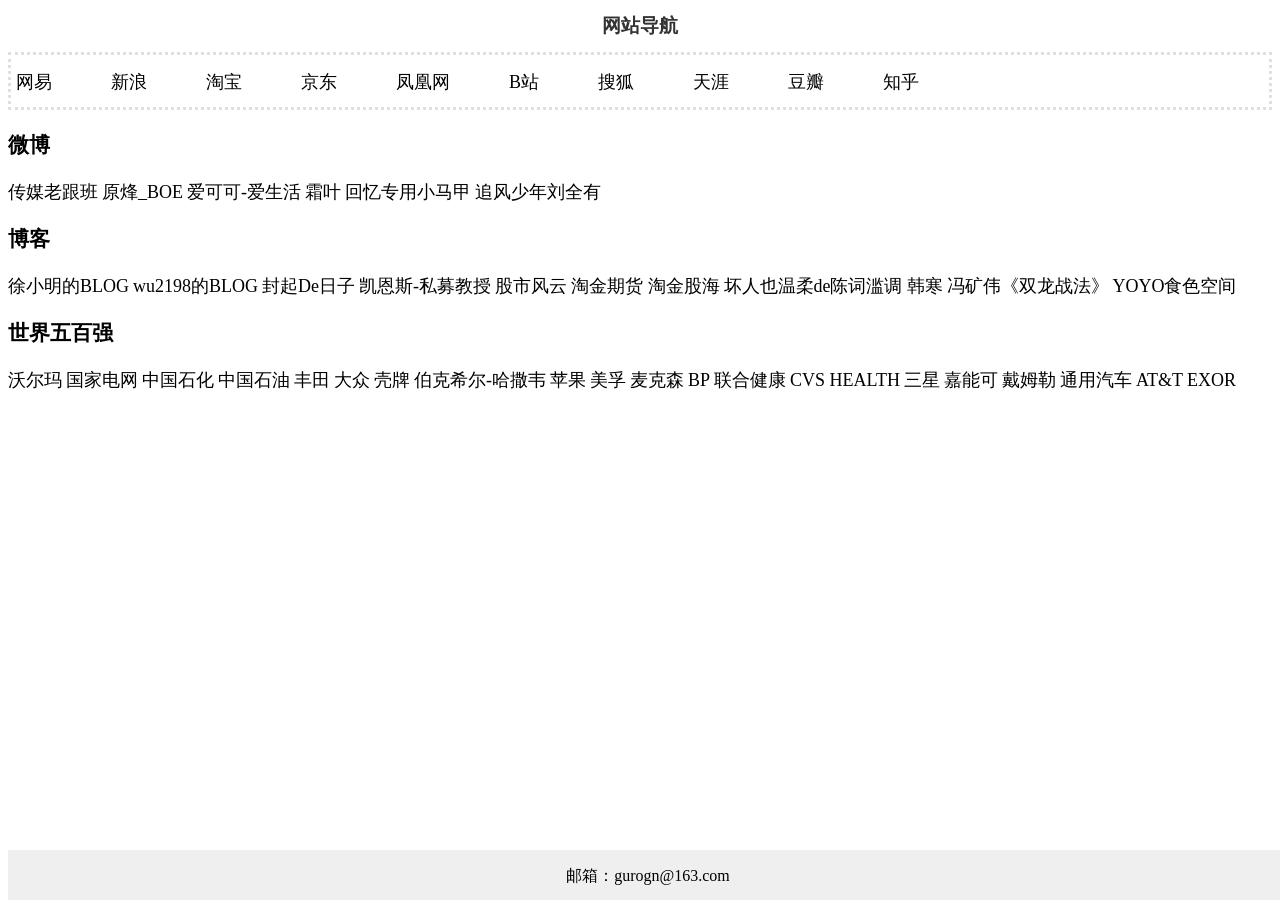
<file: index.html>
<!DOCTYPE html PUBLIC "-//W3C//DTD XHTML 1.0 Transitional//EN" "http://www.w3.org/TR/xhtml1/DTD/xhtml1-transitional.dtd">
<html xmlns="http://www.w3.org/1999/xhtml">

<head>
<meta http-equiv="Content-Type" content="text/html; charset=utf-8" />
<title>网站导航</title>
<style type="text/css">
.h1_css {
	font-size: larger;
	text-align: center;
	color: #333;
}

.mznavi {
	font-size: 36px;
	font-style: normal;
	text-transform: none;
	background-repeat: repeat;
	word-spacing: 50px;
	padding: 5px;
	text-align: left;
	border-top-style: dotted;
	border-right-style: dotted;
	border-bottom-style: dotted;
	border-left-style: dotted;
	border-top-color: #DFDFDF;
	border-right-color: #DFDFDF;
	border-bottom-color: #DFDFDF;
	border-left-color: #DFDFDF;
	clip: rect(auto,auto,auto,auto);
	margin-bottom: 20px;
}
.blog {
}
.microblog {
}

.fortune500_first20 {
	background-color: #FFF;
	font-size: 16px;
}
.mznavi a
{
	vertical-align: 26%;
}
a{
	font-size: 18px;
	clip: rect(auto,auto,auto,auto);
	border-top-style: none;
	border-right-style: none;
	border-bottom-style: none;
	border-left-style: none;

}

a:hover{ color:#F00;/*鼠标经过链接时颜色*/}
 
a:link {
	text-decoration:none;	
	color: black;
}
a:visited
{
	color: black;	
}
.footer{
	position: absolute;
	width: 100%;
	height: 50px;
	background-color: #EFEFEF;
	clip: rect(auto,auto,auto,auto);
	bottom: 0;
}
 
.footer p {
	clip: rect(auto,100px,auto,auto);
	text-align: center;
}

</style>
</head>

<body>
<h1 class="h1_css">网站导航</h1>
<div class="mznavi">
  <a href="http://www.163.com">网易</a>
  <a href="http://www.sina.com">新浪</a>
  <a href="http://www.taobao.com">淘宝</a>
<a href="http://www.jd.com">京东</a>
<a href="http://www.ifeng.com">凤凰网</a>
<a href="https://www.bilibili.com">B站</a>
<a href="http://www.sohu.com">搜狐</a>
<a href="http://www.tianya.cn">天涯</a>
<a href="http://www.douban.com">豆瓣</a>
<a href="https://www.zhihu.com/">知乎</a>
</div>

<div class="microblog">
<a href="https://weibo.com"><h3>微博</h3></a>
  <a href="https://weibo.com/cmzyk">传媒老跟班</a>
  <a href="https://weibo.com/YuanFengBOE">原烽_BOE</a>
  <a href="https://weibo.com/fly51fly">爱可可-爱生活</a>
  <a href="https://weibo.com/shuangye2012">霜叶</a>
  <a href="https://weibo.com/u/3217179555">回忆专用小马甲</a>
  <a href="https://weibo.com/u/2150511032">追风少年刘全有</a>
</div>

<div class="blog">
<a href="http://blog.sina.com.cn/">
<h3>博客</h3>
</a>
  <a href="http://blog.sina.com.cn/u/1300871220">徐小明的BLOG</a>
  <a href="http://blog.sina.com.cn/u/1216826604">wu2198的BLOG</a>
  <a href="http://blog.sina.com.cn/u/1245296155">封起De日子</a>
  <a href="http://blog.sina.com.cn/u/1284139322">凯恩斯-私募教授</a>
  <a href="http://blog.sina.com.cn/u/1285707277">股市风云</a>
  <a href="http://blog.sina.com.cn/u/1458594614">淘金期货 淘金股海</a>
  <a href="http://blog.sina.com.cn/u/1236135807">坏人也温柔de陈词滥调</a>
  <a href="http://blog.sina.com.cn/u/1191258123">韩寒</a>
  <a href="http://blog.sina.com.cn/u/1504965870">冯矿伟《双龙战法》</a>
  <a href="http://blog.sina.com.cn/u/1220824437">YOYO食色空间</a>
</div>

<div class="fortune500">
<a href="http://www.fortunechina.com/"><h3>世界五百强</h3></a>
<div class="fortune500_first20">
<a href="https://www.walmart.com">沃尔玛</a>
<a href="http://www.sgcc.com.cn">国家电网</a>
<a href="http://www.sinopec.com">中国石化</a>
<a href="http://www.cnpc.com.cn">中国石油</a>
<a href="http://www.toyota-global.com">丰田</a>
<a href="http://www.volkswagen.com">大众</a>
<a href="https://www.shell.com">壳牌</a>
<a href="http://www.berkshirehathaway.com">伯克希尔-哈撒韦</a>
<a href="http://www.apple.com">苹果</a>
<a href="http://www.exxonmobil.com">美孚</a>
<a href="http://www.mckesson.com">麦克森</a>
<a href="http://www.bp.com">BP</a>
<a href="http://www.unitedhealthgroup.com">联合健康</a>
<a href="http://www.cvshealth.com">CVS HEALTH</a>
<a href="http://www.samsung.com">三星</a>
<a href="http://www.glencore.com">嘉能可</a>
<a href="https://www.daimler.com">戴姆勒</a>
<a href="http://www.gm.com">通用汽车</a>
<a href="http://www.att.com"> AT&T </a>
<a href="http://www.exor.com">EXOR</a>
</div>
</div>

    <div class="footer">
    <p>邮箱：gurogn@163.com</p>    
    </div>

</body>
</html>
</file>
